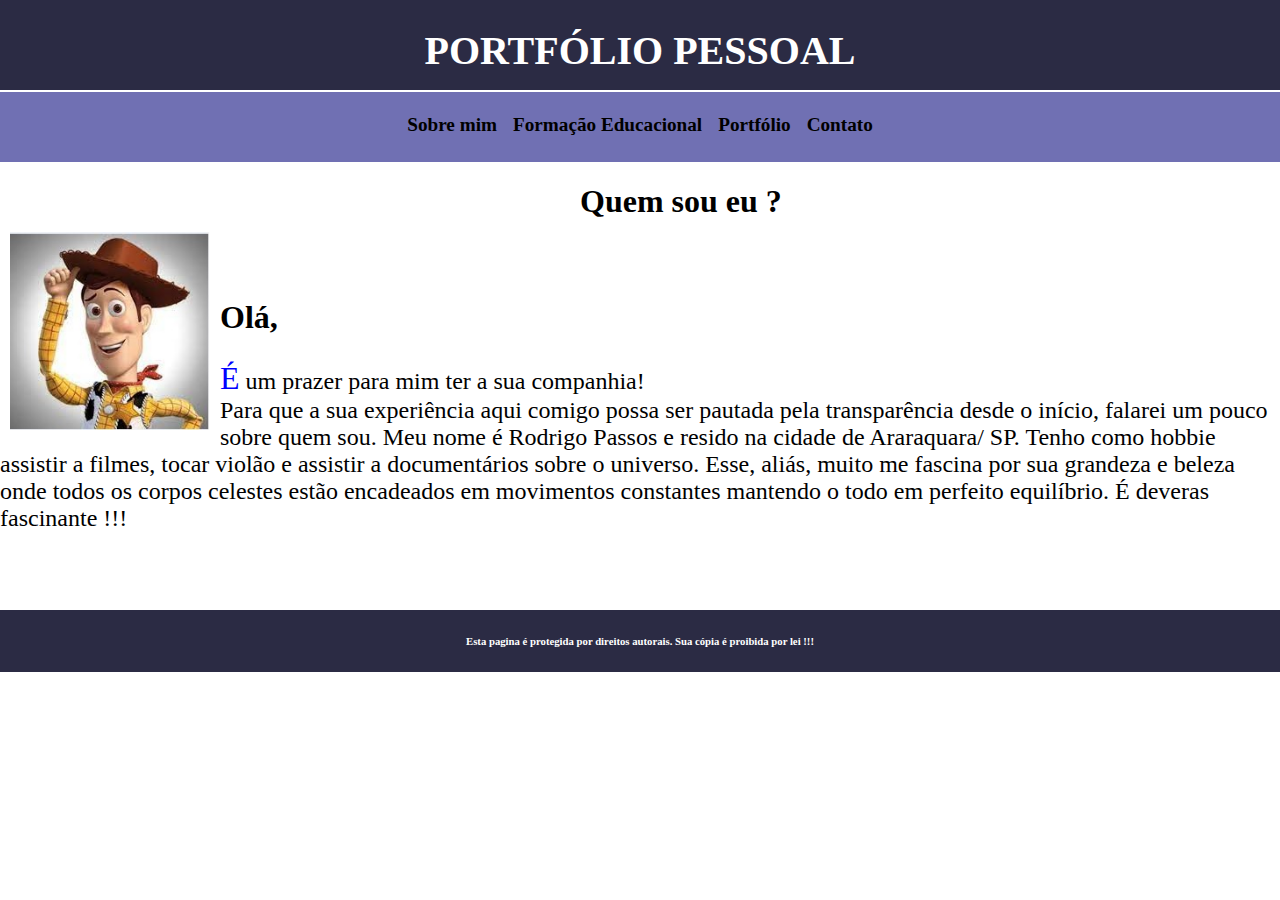
<file: index.html>
<!DOCTYPE html>
<html lang="en">
<head>
    <meta charset="UTF-8">
    <meta name="viewport" content="width=device-width, initial-scale=1.0">
    <title>portfolio pessoal</title>
    <link rel="stylesheet" href="estilo.css"> <!-- Cria-se aqui o CSS externo cuja denominação foi estilo2.CSS-->

</head>
    
<body>
    <header class="container header"> <!-- para o cabeçalho da página eu chamo a classes container e header, a fim de que as configurações declaradas nessas classes estejam presentes no cabeçalho. Por se tratar do cabeçalho, o texto nele presente deve estar contido dentro da tag header -->
        <h1>  PORTFÓLIO PESSOAL</h1>
    </header>

    <nav class="container menu"> <!-- para o preenchimento do campo de navegação atribuimos as classes container e menu, a fim de que as configurações declaradas nessas classes estejam presentes nesse campo. Esse campo é caracterizado pela tag NAV e todo conteúdo desse campo deve estar dentro dessa tag -->
        <ul>
            <li><a href= "index.html"> Sobre mim </a></li>
            <li><a href= "index1.html"> Formação Educacional </a></li> 
            <li><a href= "index2.html"> Portfólio </a></li>
            <li><a href= "index3.html"> Contato </a></li>
        </ul>
    </nav>

    <aside id="imagem">
        <img src="woody.jpg"; width="200px">
    </aside>
    
    <section class="textoprincipal;">
        <h1 style="text-indent: 360px;"> Quem sou eu ?</h1>
        <br><br>
        <h1 style="font-size: xx-large;">Olá,</h1>
        <p style="font-size: x-large;"> É um prazer para mim ter a sua companhia! <br>
            Para que a sua experiência aqui comigo possa ser pautada pela transparência desde o início, falarei um pouco sobre quem sou.
            Meu nome é Rodrigo Passos e resido na cidade de Araraquara/ SP.  
            Tenho como hobbie assistir a filmes, tocar violão e assistir a documentários sobre o universo. Esse, aliás, muito me fascina por sua grandeza e beleza onde todos os corpos celestes estão encadeados em movimentos constantes mantendo o todo em perfeito equilíbrio. É deveras fascinante !!!
        </p>
    </section>

    <br><br><br>

    <footer class="container">
        <h6>Esta pagina é protegida por direitos autorais. 
            Sua cópia é proibida por lei !!!
        </h6>
    </footer>
    
</body>
</html>
</file>
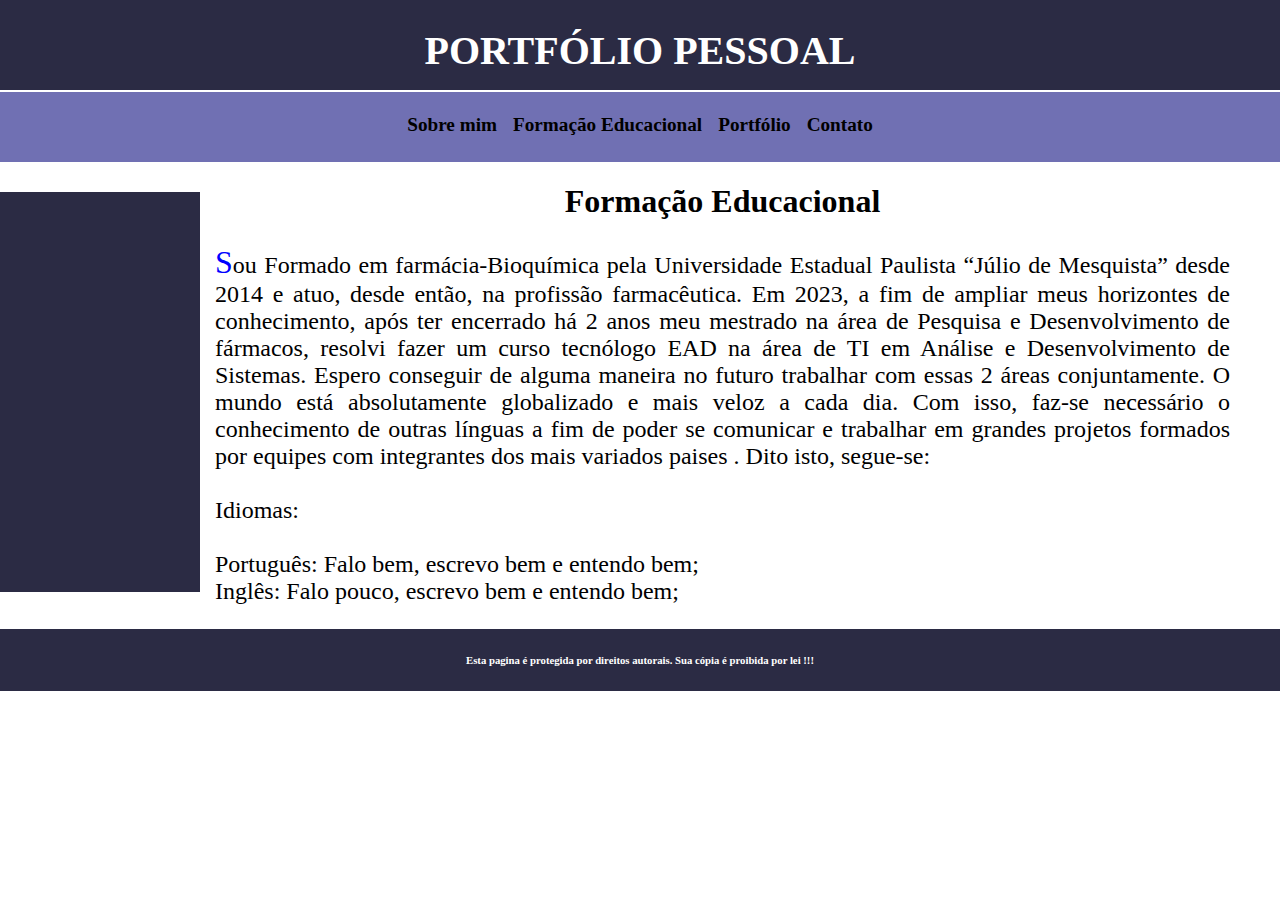
<file: index1.html>
<!DOCTYPE html>
<html lang="en">
<head>
    <meta charset="UTF-8">
    <meta name="viewport" content="width=device-width, initial-scale=1.0">
    <title>portfolio pessoal</title>
    <link rel="stylesheet" href="estilo.css">

</head>

<body>
    <header class="container header"><!-- para o cabeçalho da página eu chamo a class container e header, a fim de que as configurações declaradas nessas classes estejam presentes no cabeçalho. Por se tratar do cabeçalho, o texto nele presente deve estar contido dentro da tag header -->
        <h1>  PORTFÓLIO PESSOAL</h1>
    </header>

    <nav class="container menu">
        <ul>
            <li><a href= "index.html"> Sobre mim </a></li>
            <li><a href= "index1.html"> Formação Educacional </a></li>
            <li><a href= "index2.html"> Portfólio </a></li>
            <li><a href= "index3.html"> Contato </a></li>
        </ul>
    </nav>
    <div class="container"> <!-- Aqui precisa de uma div que chama a classe container para que o texto da tag section fique dentro dos parãmetros da grid descritos na classe textoprincipal-->
        <aside class="lateral">
        </aside>
        <section class="textoprincipal"> <!--atribuo a tag section a formatação proposta na classe textoprincipal-->
            <h1 style="text-align: center;"> Formação Educacional</h1> <!--Formatação CSS inline-->
            <p style="font-size: x-large; text-align: justify; ">Sou Formado em farmácia-Bioquímica pela Universidade Estadual Paulista “Júlio de Mesquista” desde 2014 e atuo, desde então, na profissão farmacêutica. Em 2023, a fim de ampliar meus horizontes de conhecimento, após ter encerrado há 2 anos meu mestrado na área de Pesquisa e Desenvolvimento de fármacos, resolvi fazer um curso tecnólogo EAD na área de TI em Análise e Desenvolvimento de Sistemas. Espero conseguir de alguma maneira no futuro trabalhar com essas 2 áreas conjuntamente.
            O mundo está absolutamente globalizado e mais veloz a cada dia. Com isso, faz-se necessário o conhecimento de outras línguas a fim de poder se comunicar e trabalhar em grandes projetos formados por equipes com integrantes dos mais variados paises . Dito isto, segue-se: 
            <br><br>
            Idiomas: 
            <br><br>
            Português: Falo bem, escrevo bem e entendo bem; <br>
            Inglês: Falo pouco, escrevo bem e entendo bem;
            </p>
        </section>
    </div>
    <footer class="container"> <!--atribuo a tag footer a formatação proposta na classe conatiner-->
        <h6>Esta pagina é protegida por direitos autorais. 
            Sua cópia é proibida por lei !!!
        </h6>
    </footer>
    </div>
    
</body>
</html>
</file>
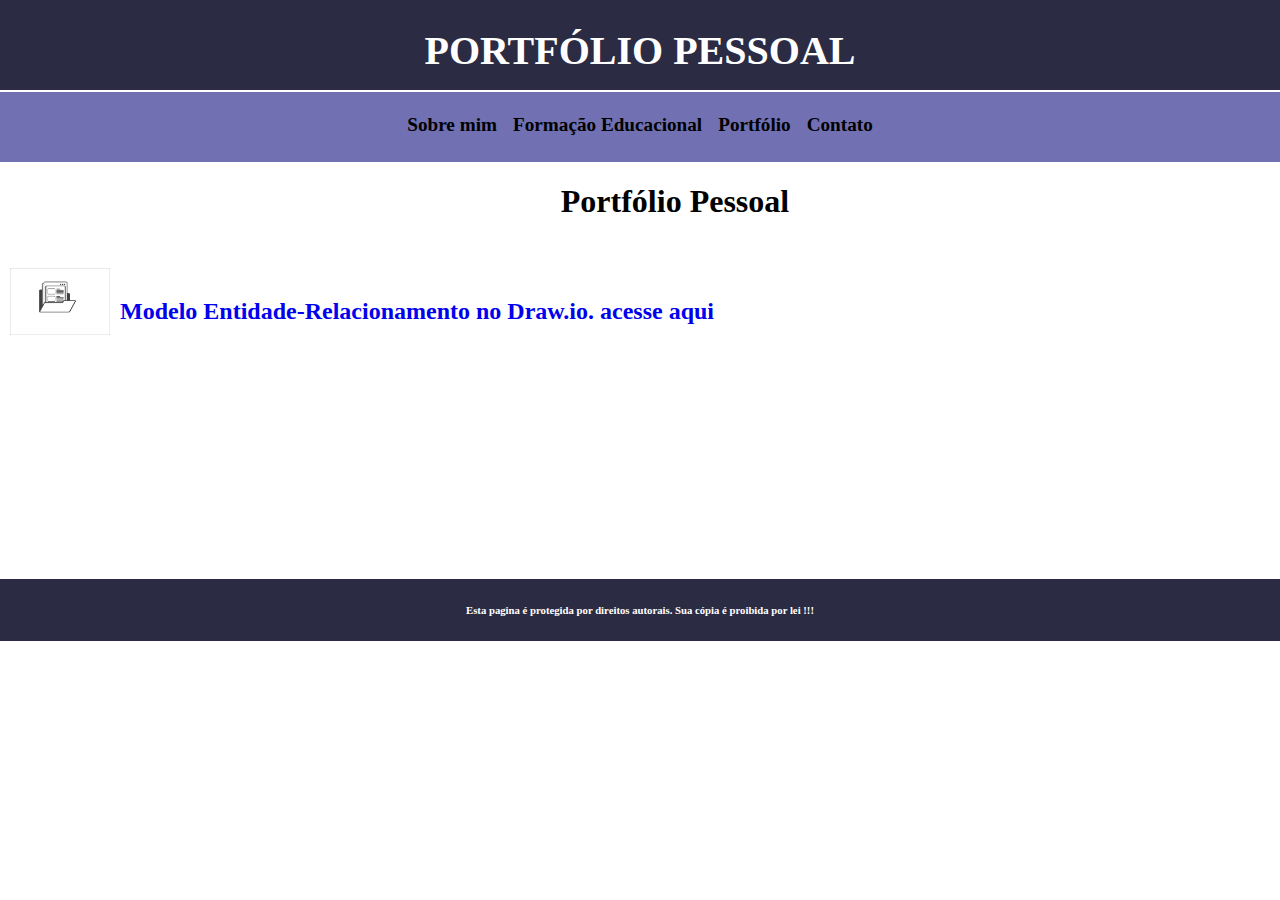
<file: index2.html>
<!DOCTYPE html>
<html lang="en">
<head>
    <meta charset="UTF-8">
    <meta name="viewport" content="width=device-width, initial-scale=1.0">
    <title>portfolio pessoal</title>
    <link rel="stylesheet" href="estilo.css">

</head>

<body>
    <header class="container header"><!-- para o cabeçalho da página eu chamo a class container e header, a fim de que as configurações declaradas nessas classes estejam presentes no cabeçalho. Por se tratar do cabeçalho, o texto nele presente deve estar contido dentro da tag header -->
        <h1>  PORTFÓLIO PESSOAL</h1>
    </header>

    <nav class="container menu">
        <ul>
            <li><a href= "index.html"> Sobre mim </a></li>
            <li><a href= "index1.html"> Formação Educacional </a></li>
            <li><a href= "index2.html"> Portfólio </a></li>
            <li><a href= "index3.html"> Contato </a></li>
        </ul>
    </nav>

    <aside id="imagem"> <br><br> <!--espaçamento br para a imagem ficar alinhada ao link do portfólio-->
        <img src="Portfolio.jpg"width= 100px>
    </aside>
    
    <section class="textoprincipal">
        <h1 style="text-align: center;"> Portfólio Pessoal</h1>

        <br><br>

        <h2> <a href="https://drive.google.com/drive/u/0/folders/1DtsZV7qt3V2Z9AhUbn9ZdO9tUVAk75V0"> Modelo Entidade-Relacionamento no Draw.io. acesse aqui</a></h2> <!-- Exemplo de portfolio pessoal -->
        
    </section>

    <br><br><br><br><br><br><br><br><br><br><br><br><br> <!--espaçamento br para o rodapé ficar fixado no canto inferior da tela-->

    <footer class="container"> <!--atribuo a tag footer a formatação proposta na classe conatiner-->
        <h6>Esta pagina é protegida por direitos autorais. 
            Sua cópia é proibida por lei !!!
        </h6>
    </footer>
</body>
</html>
</file>
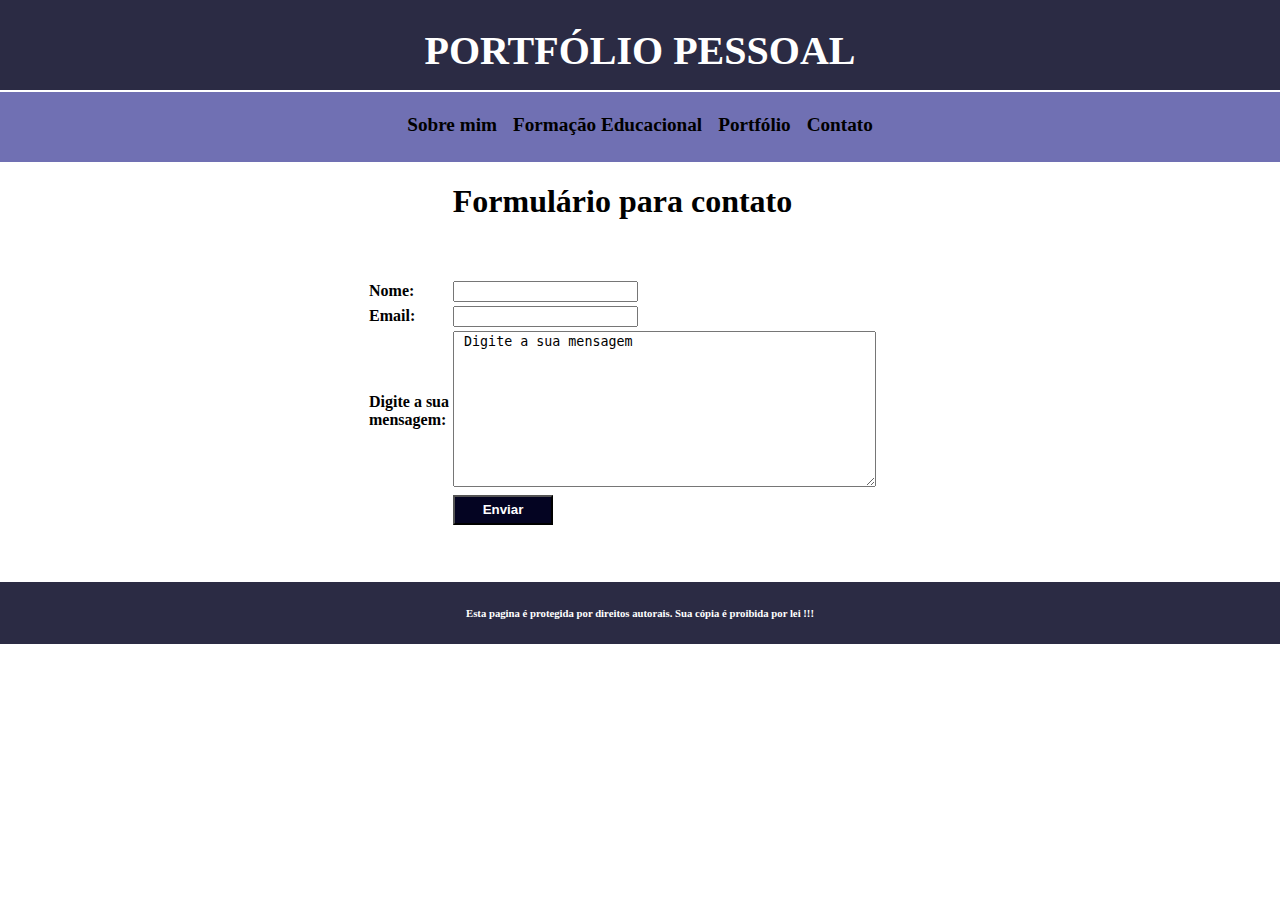
<file: index3.html>
<!DOCTYPE html>
<html lang="en">
<head>
    <meta charset="UTF-8">
    <meta name="viewport" content="width=device-width, initial-scale=1.0">
    <title>portfolio pessoal</title>
    <link rel="stylesheet" href="estilo.css"> <!-- Cria-se aqui o CSS externo cuja denominação foi estilo2.CSS-->

</head>
<body>
    
<body>
    <header class="container header"> <!-- para o cabeçalho da página eu chamo a class container e header, a fim de que as configurações declaradas nessas classes estejam presentes no cabeçalho. Por se tratar do cabeçalho, o texto nele presente deve estar contido dentro da tag header -->
        <h1>  PORTFÓLIO PESSOAL</h1>
    </header>
    <nav class="container menu"> <!-- para o preenchimento do campo abaixo do cabeçalho da página eu chamo a class container e a menu, a fim de que as configurações declaradas nessas classes estejam presentes nesse campo. Esse campo é caracterizado pela tag NAV e todo conteúdo desse campo deve estar dentro dessa tag -->
        <ul>
            <li><a href= "index.html"> Sobre mim </a></li> <!-- Criação do hiperlink sobre mim. Ele está dentro da tag NAV, o que indica que ele estará disposto no campo abaixo do cabeçalho-->
            <li><a href= "index1.html"> Formação Educacional </a></li> 
            <li><a href= "index2.html"> Portfólio </a></li>
            <li><a href= "index3.html"> Contato </a></li>
        </ul>
    </nav>
    
    <section class="container textoprincipal">
        <h1 style="text-align: center;"> Formulário para contato</h1>
        <br><br>
        <form>
            <table>
                <tr>
                    <th><label for= "nome"> Nome: </label></th>
                    <td><input type="text" name="Nome"></td>
                </tr>
                <tr>
                    <th><label for= "email"> Email: </label></th>
                    <td><input type="email" name="Email"></td>
                </tr>
                <tr>
                    <th><label for= "msg"> Digite a sua <br>mensagem: </label></th>
                    <td><textarea name="msg" rows="10" cols="50"> Digite a sua mensagem</textarea></td>
                </tr>
                <tr>
                    <td></td>
                    <td><button> Enviar</button></td>
                </tr>
            </table>
        </form>     
    </section>

    <br><br><br>

    <footer class="container">
        <h6>Esta pagina é protegida por direitos autorais. 
            Sua cópia é proibida por lei !!!
        </h6>
    </footer>
    </div>
    
</body>
</html>
</file>
<file: estilo.css>
body {
    margin: 0; /* retira as margens fazendo a imagem preencher toda a tela*/
}

p::first-letter{
    color: blue;
    font-size: xx-large;
}

.container {
    display: grid;
    justify-content: center;
}

header {
    grid-column-start: 1;
    grid-column-end: 12;
    height: 90px ;
    color: white;
    font-size: 20px;
    background-color: rgb(43, 43, 68);
}

.menu {
    grid-column-start: 6;
    grid-column-end: 12;
    height: 50px;
    padding: 10px;
    margin-top: 2px;
    background-color: rgb(112, 112, 179);
}

#imagem {
    grid-column-start: 1;
    grid-column-end: 3;
    margin-top: 70px; /* a imagem dáum espaçamento em relação ao campo NAV*/
    float: left; /* Permite que o texto fique ao redor da imagem*/
    margin-left: 10px ; /*Desloca a imagem para a esquerda*/
    margin-right: 10px;/*Atribuindo uma margem a direita da imagem de 20px, o efeito prático que se vê é o deslocamento para a direita do texto ao redor da imagem*/
}


.lateral { /* coluna presente na aba formação colocada para design da tela*/
    width: 200px;
    height: 400px;
    background-color: rgb(43, 43, 68);
    margin-top: 30px;

}

.textoprincipal {
    grid-column-start: 4;
    grid-column-end: 12;
    padding-left: 15px;
    padding-right: 50px;
    text-align: justify;
}

a:link { /* Retira o sublihado do link do portfolio*/
    text-decoration: none;
   
}


footer {
    grid-column-start: 1;
    grid-column-end: 12;
    background-color: rgb(43, 43, 68);
    color: white;
    text-align: center;
}

ul {
    List-style-type: none; /* retira o marcador da lista*/
    margin: 10px;
    padding: 2px;
    display: auto;
    background-color:rgb(112, 112, 179)
}


li a{
    color:black;
    padding: 8px;
    text-decoration:none; /* retira a decoração do texto */
    font-size: larger;
    font-weight: bold;
    background-color: rgb(112, 112, 179);
}


li {
    float: left;
}

a:hover {
    background-color: rgb(47, 20, 134);
    padding: 20px;
    color: white;
    font-size: x-large;
    font-style: italic;
}

button{
    background-color: rgb(4, 4, 34);
    width: 100px;
    height: 30px;
    color: white;
    font-weight: bold;
}
</file>
